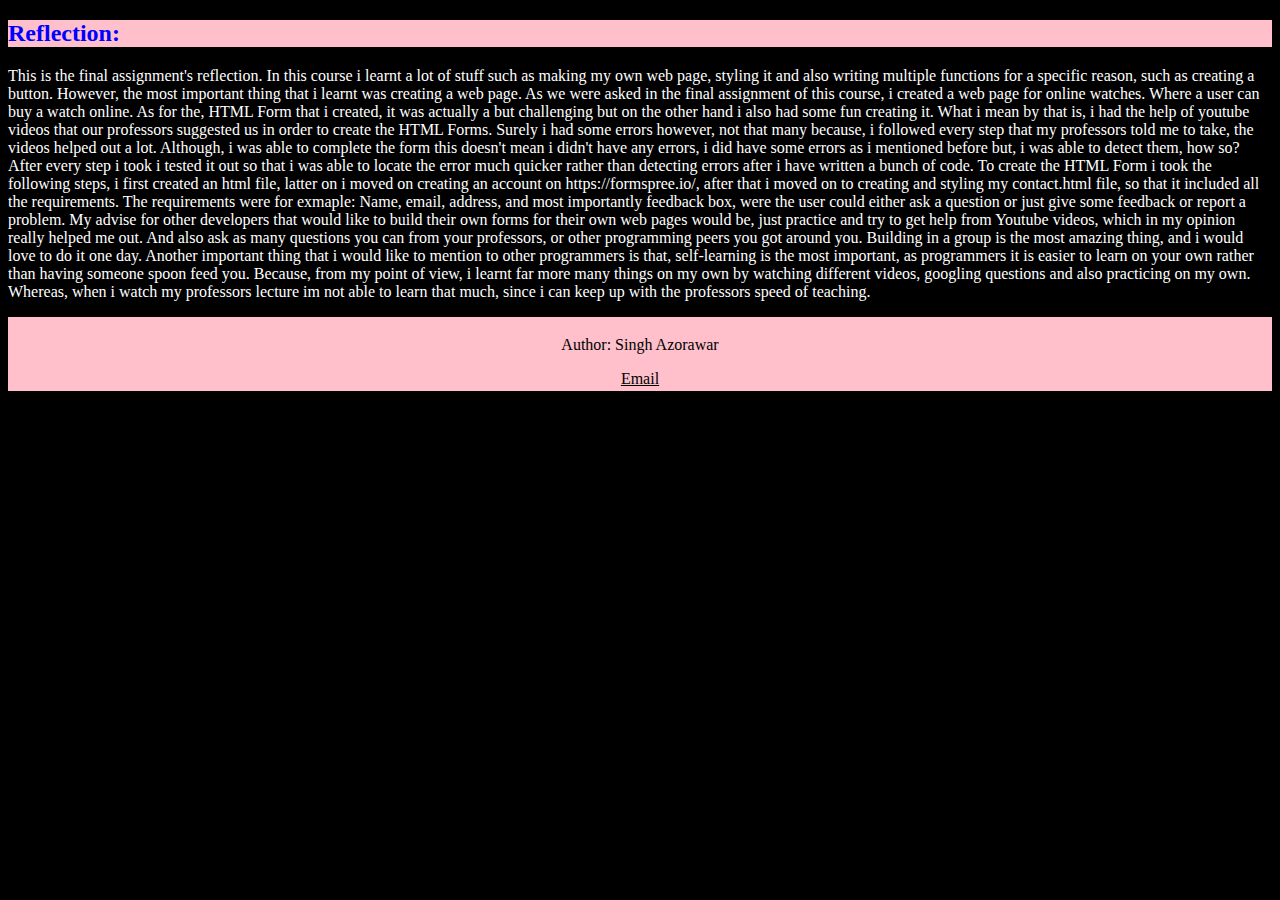
<file: reflection.html>
<!DOCTYPE html>
<html lang="en">
  <head>
    <meta charset="UTF-8" />
    <meta name="viewport" content="width=device-width, initial-scale=1.0" />
    <title>Web Reflection</title>
  </head>
  <style>
    
  footer {
  text-align: center;
  padding: 3px;
  background-color: pink;
  color: red;
};

  </style>
  
  <body style="background-color:black;">
    <h2 style="background-color:pink; color:blue";>Reflection:</h3>

  <p style="color:white;">This is the final assignment's reflection. In this course i learnt
    a lot of stuff such as making my own web page, styling it and also writing multiple functions for a specific reason, such as creating a button. 
  However, the most important thing that i learnt was creating a web page. As we were asked in the final assignment of this course, i created a web page for online watches.
  Where a user can buy a watch online. As for the, HTML Form that i created, it was actually a but challenging but on the other hand i also had some fun creating it.
  What i mean by that is, i had the help of youtube videos that our professors suggested us in order to create the HTML Forms. Surely i had some errors however, not that many
because, i followed every step that my professors told me to take, the videos helped out a lot. Although, i was able to complete the form this doesn't mean i didn't have any errors, i did have some errors
as i mentioned before but, i was able to detect them, how so? After every step i took i tested it out so that i was able to locate the error much quicker rather than detecting errors after i have written a bunch of code. 
To create the HTML Form i took the following steps, i first created an html file, latter on i moved on creating an account on  https://formspree.io/, after that i moved on to creating and styling my contact.html file, so that it included all the requirements.  
The requirements were for exmaple: Name, email, address, and most importantly feedback box, were the user could either ask a question or just give some feedback or report a problem.
My advise for other developers that would like to build their own forms for their own web pages would be, just practice and try to get help from Youtube videos, which in my opinion really helped me out.
And also ask as many questions you can from your professors, or other programming peers you got around you. Building in a group is the most amazing thing, and i would love to do it one day. 
Another important thing that i would like to mention to other programmers is that, self-learning is the most important, as programmers it is easier to learn on your own rather than having someone spoon feed you.
Because, from my point of view, i learnt far more many things on my own by watching different videos, googling questions and also practicing on my own. Whereas, when i watch my professors lecture im not able to learn that much,
since i can keep up with the professors speed of teaching. 
</p>

<footer>
  <p style=" color:black">Author: Singh Azorawar</p>
  <a style="color:black"href="mailto:sazorawar@myseneca.ca">Email</a>
</footer>


    
  </body>


</html>
</file>
